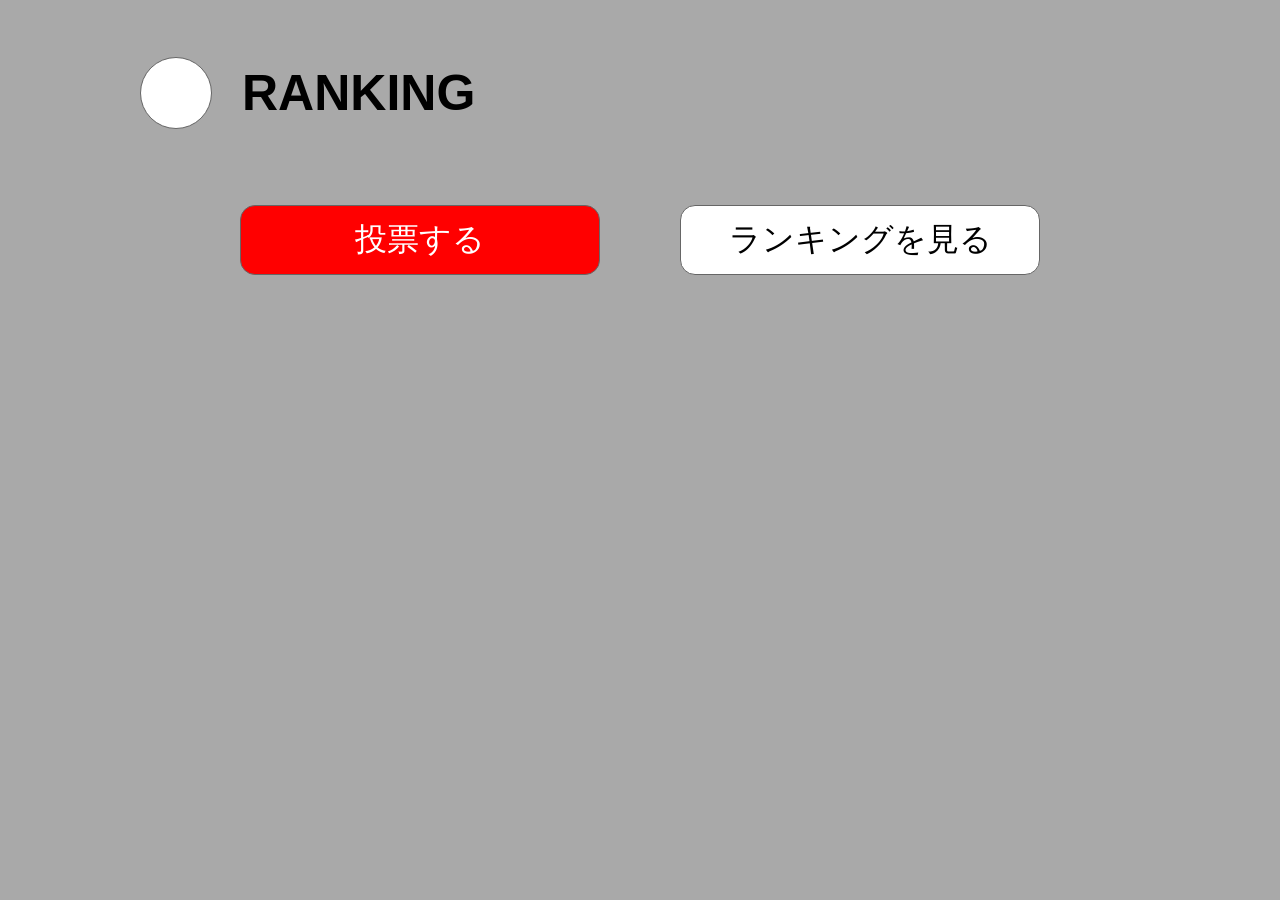
<file: ranking.html>
<!DOCTYPE html>
<html lang="ja">
<head>
    <meta charset="UTF-8">
    <title>RANKING</title>
    <link rel="stylesheet" href="ranking.css">
</head>
<body>

<div class="container">

    <div class="header">
        <div class="logo"></div>
        <h1>RANKING</h1>
    </div>

    <div class="button-area">
        <button class="vote-btn" onclick="showVote()">投票する</button>
        <button class="rank-btn" onclick="showRanking()">ランキングを見る</button>
    </div>

<div id="vote" class="content">

        <h2>投票フォーム</h2>

        <label for="anime">曲名を検索</label>

        <input
            type="text"
            id="anime"
            list="animeList"
            placeholder="曲名を入力">

        <datalist id="animeList">
            <option value="愛情と矛先">
            <option value="アウフヘーベン">
            <option value="藍">
            <option value="青と夏">
            <option value="Attitude">
            <option value="あなたに">
            <option value="ア・プリオリ">
            <option value="アボイドノート">
            <option value="アポロドロス">
            <option value="アンゼンパイ">
            <option value="ANTENNA">
            <option value="umbrella">
            <option value="アンラブレス">
            <option value="In the Morning">
            <option value="InsPirATioN">
            <option value="InTerLuDe～白い朝～">
            <option value="インフェルノ">
            <option value="WaLL FloWeR">
            <option value="WanteD!WanteD!">
            <option value="嘘じゃないよ">
            <option value="うブ">
            <option value="えほん">
            <option value="L.P">
            <option value="延々">
            <option value="Oz">
            <option value="おもちゃの兵隊">
            <option value="On My MiND">
            <option value="風と町">
            <option value="我逢人">
            <option value="キコリ時計">
            <option value="君を知らない">
            <option value="Ke-Mo Sah-Bee">
            <option value="Carrying Happiness">
            <option value="狭心症">
            <option value="鯨の唄">
            <option value="クスシキ">
            <option value="クダリ">
            <option value="GOOD DAY">
            <option value="ケセラセラ">
            <option value="恋と吟">
            <option value="Coffee">
            <option value="コロンブス">
            <option value="CONFLICT">
            <option value="Circle">
            <option value="The White Lounge">
            <option value="サママ・フェスティバル">
            <option value="Theater">
            <option value="Just a Friend">
            <option value="JOURNEY">
            <option value="春愁">
            <option value="庶機の唄">
            <option value="SimPle">
            <option value="SwitCh">
            <option value="スターダム">
            <option value="StaRt">
            <option value="Speaking">
            <option value="Soup">
            <option value="SPLASH!!">
            <option value="スマイロブドリーマー">
            <option value="They are">
            <option value="絶世生物">
            <option value="ゼンマイ">
            <option value="soFt-dRink">
            <option value="Soranji">
            <option value="橙">
            <option value="ダーリン">
            <option value="ダンスホール">
            <option value="CHEERS">
            <option value="月とアモネモ">
            <option value="ツキマシテハ">
            <option value="Dear">
            <option value="天国">
            <option value="点描の唄">
            <option value="Doodle">
            <option value="道徳と皿">
            <option value="どこかで日は昇る">
            <option value="灯火">
            <option value="夏の影">
            <option value="ナニヲナニヲ">
            <option value="ナハトムジーク">
            <option value="No.7">
            <option value="ニュー・マイ・ノーマル">
            <option value="ノニサクウタ">
            <option value="norn">
            <option value="Viking">
            <option value="How-to">
            <option value="Hug">
            <option value="はじまり">
            <option value="PARTY">
            <option value="Part of me">
            <option value="パブリック">
            <option value="HeLLo">
            <option value="BFF">
            <option value="光のうた">
            <option value="ビターバカンス">
            <option value="VIP">
            <option value="日々と君">
            <option value="FACTORY">
            <option value="familie">
            <option value="Feeling">
            <option value="Folktale">
            <option value="WHOO WHOO WHOO">
            <option value="Blizzard">
            <option value="ブルーアンビエンス">
            <option value="PRESENT">
            <option value="breakfast">
            <option value="ProPose">
            <option value="フロリジナル">
            <option value="僕のこと">
            <option value="Magic">
            <option value="ミスカサズ">
            <option value="慶びの種">
            <option value="Lion">
            <option value="ライラック">
            <option value="lovin'">
            <option value="Love me, Love you">
            <option value="リスキーゲーム">
            <option value="REVERSE">
            <option value="流星">
            <option value="lulu.">
            <option value="ロマンチシズム">
            <option value="Loneliness">
            <option value="私">
            <option value="私は最強">

        </datalist>

        <button class="submit">投票する</button>

    </div>

    <!-- ランキング -->
    <div id="ranking" class="content">
        <h2>ランキング</h2>

        <table>
            <tr>
                <th>順位</th>
                <th>作品名</th>
                <th>票数</th>
            </tr>
            <tr>
                <td>1位</td>
                <td>作品A</td>
                <td>150票</td>
            </tr>
            <tr>
                <td>2位</td>
                <td>作品B</td>
                <td>120票</td>
            </tr>
            <tr>
                <td>3位</td>
                <td>作品C</td>
                <td>90票</td>
            </tr>
        </table>
    </div>

</div>

<script>
function showVote() {
    document.getElementById("vote").style.display = "block";
    document.getElementById("ranking").style.display = "none";
}

function showRanking() {
    document.getElementById("ranking").style.display = "block";
    document.getElementById("vote").style.display = "none";
}
</script>

</body>
</html>
</file>
<file: ranking.css>
body{
    margin:0;
    font-family: "Yu Gothic", sans-serif;
    background:#a9a9a9;
}

.container{
    width:1000px;
    margin:30px auto;
}

.header{
    display:flex;
    align-items:center;
    gap:30px;
}

.logo{
    width:70px;
    height:70px;
    border-radius:50%;
    background:white;
    border:1px solid #666;
}

h1{
    font-size:50px;
}

.button-area{
    display:flex;
    justify-content:center;
    gap:80px;
    margin:50px 0;
}

button{
    width:360px;
    height:70px;
    font-size:32px;
    border-radius:15px;
    cursor:pointer;
    border:1px solid #666;
}

.vote-btn{
    background:red;
    color:white;
}

.rank-btn{
    background:white;
}

.content{
    width:800px;
    margin:0 auto;
    display:none;
    background:white;
    padding:30px;
    border-radius:15px;
    box-shadow:0 0 10px rgba(0,0,0,0.2);
}

.content h2{
    margin-top:0;
}

select,
input{
    width:100%;
    padding:10px;
    margin:10px 0 20px;
    font-size:18px;
    box-sizing:border-box;
}

.submit{
    width:180px;
    height:50px;
    background:red;
    color:white;
    font-size:20px;
}

table{
    width:100%;
    border-collapse:collapse;
}

table th,
table td{
    border:1px solid #ccc;
    padding:12px;
    text-align:center;
}

table th{
    background:#f0f0f0;
}
</file>
